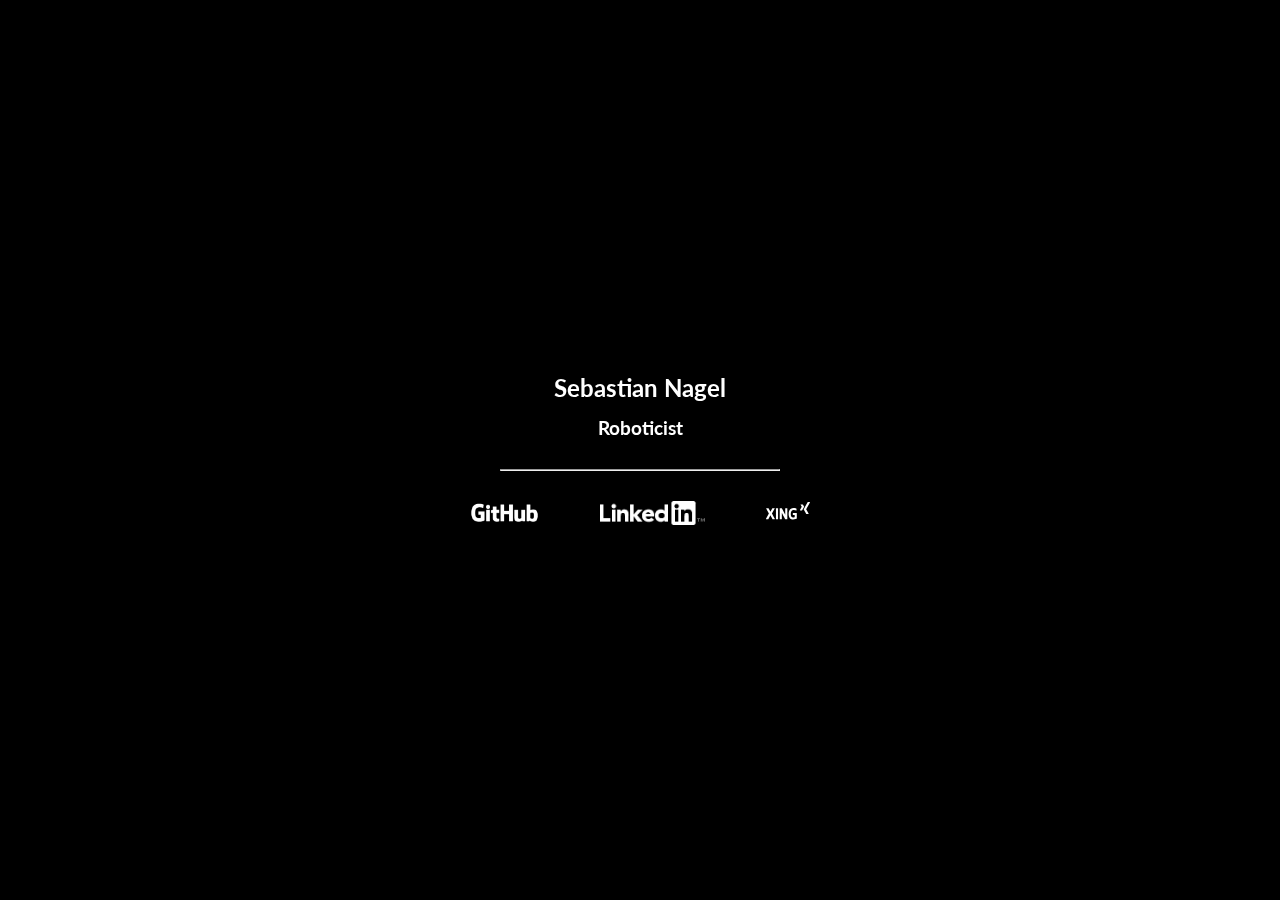
<file: index.html>
<!doctype html>
<html lang="en">
  <head>
    <title>Sebastian Nagel - Roboticist</title>
    <meta charset="utf-8">
    <meta name="viewport" content="width=device-width, initial-scale=1">
    <link href="style.css" rel="stylesheet">
  </head>
  <body>
    <div class="bg"></div>
    <div class="content">
      <h2>Sebastian Nagel</h2>
      <h3>Roboticist</h3>
      <hr/>
      <div class="profiles">
        <a href="https://www.github.com/ch1bo"><img src="github.png"></img></a>
        <a href="https://www.linkedin.com/in/sebastian-nagel-2bb43a1a/"><img src="linkedin.png"></img></a>
        <a href="https://www.xing.com/profile/Sebastian_Nagel14"><img src="xing.svg"></img></a>
      </div>
    </div>
    <script type="text/javascript" src="index.js"></script>
  </body>
</html>
</file>
<file: style.css>
@import url('https://fonts.googleapis.com/css?family=Lato');

* {
  box-sizing: border-box;
}

html, body {
  height: 100%;
  margin: 0;
}

html {
  font-family: 'Lato', sans-serif;
  background: black;
}

body {
  display: flex;
  justify-content: center;
  align-items: center;
}

.bg {
  position: fixed;
  top: 0;
  left: 0;

  min-width: 100%;
  min-height: 100%;
  background: url('https://static.pexels.com/photos/25316/pexels-photo-25316.jpg') no-repeat fixed;
  -webkit-background-size: cover;
  -moz-background-size: cover;
  -o-background-size: cover;
  background-size: cover;

  opacity: 0;
  transition: opacity 1s;
}

@media screen and (min-width: 512px) {
  .bg {
    -webkit-background-position: center center;
    background-position: center center;
  }
}

.bg.loaded {
  opacity: 1;
}

h2, h3 {
  margin-top: 0;
  margin-bottom: 15px;
  text-align: center;
}

h3 {
  margin-bottom: 30px;
}

hr {
  margin: 30px;
}

.content {
  width: 400px;
  padding: 30px;
  color: white;
  z-index: 1;
}

.profiles {
  display: flex;
  justify-content: space-between;
}

.profiles img {
  height: 24px;
}
</file>
